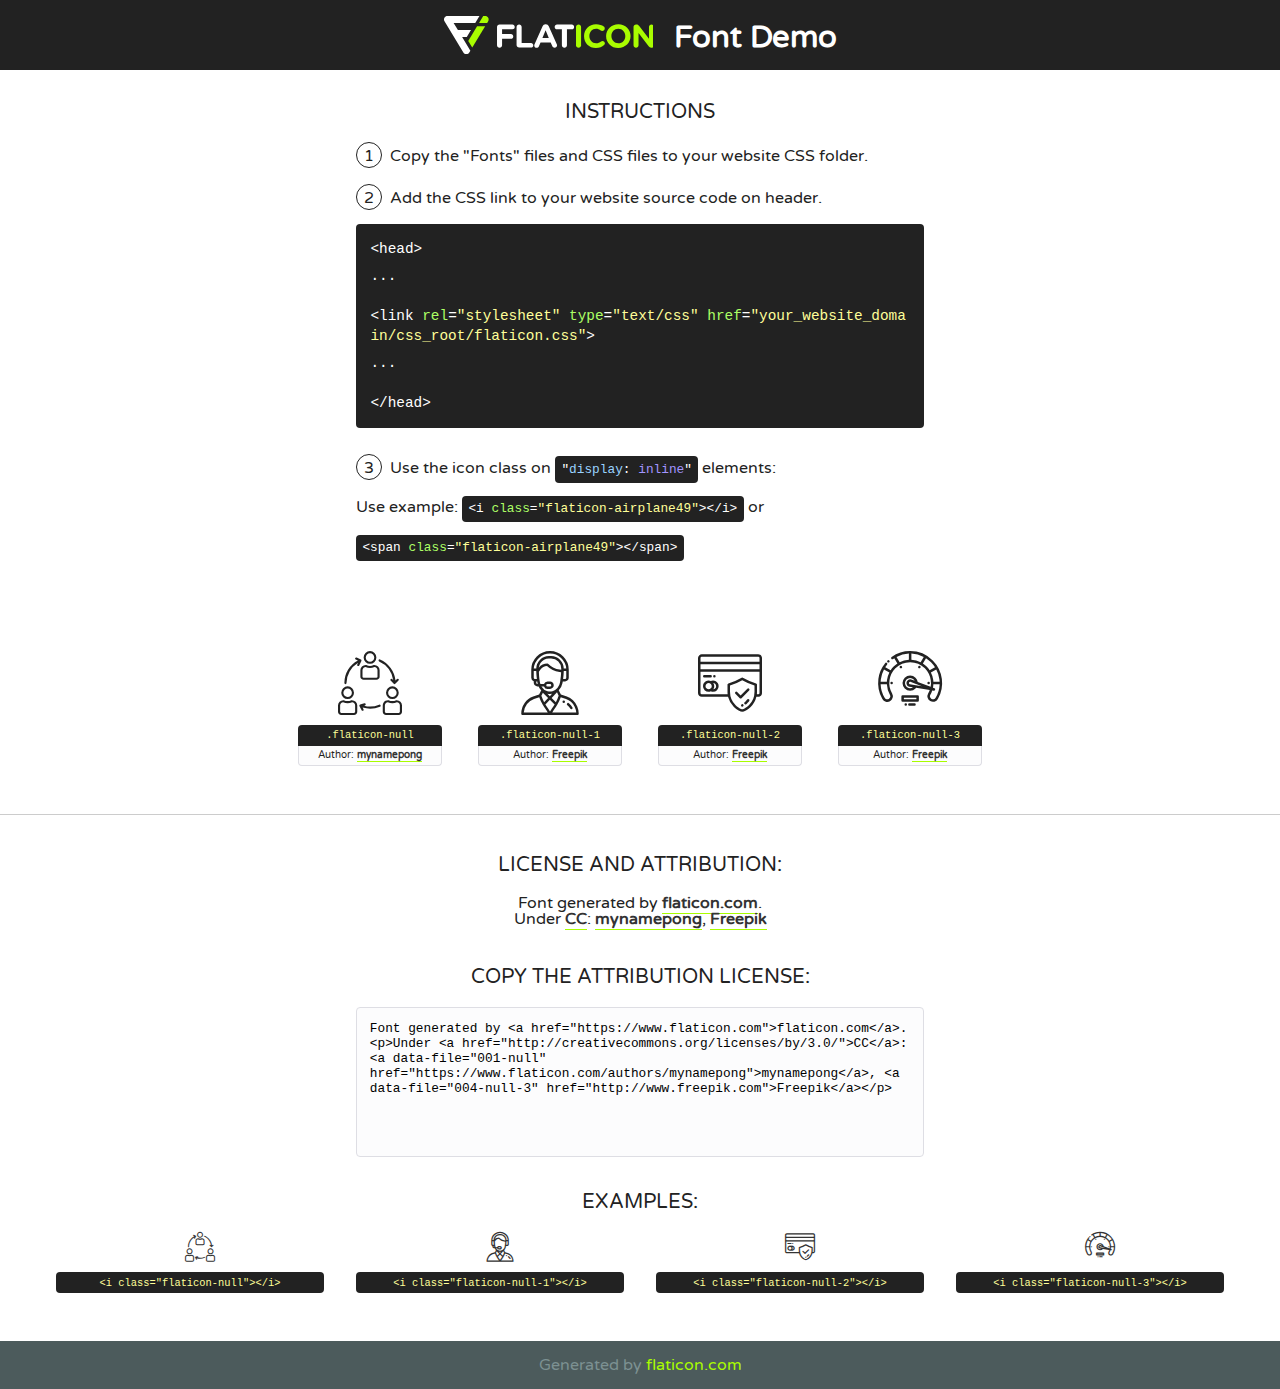
<file: assets/fonts/flaticon.html>
<!DOCTYPE html>
<!--
  Flaticon icon font: Flaticon
  Creation date: 03/06/2020 12:20
-->
<html>
<!DOCTYPE html>
<html>

<head>
    <title>Flaticon WebFont</title>
    <link href="http://fonts.googleapis.com/css?family=Varela+Round" rel="stylesheet" type="text/css" />
    <link rel="stylesheet" type="text/css" href="flaticon.css">
    <meta charset="UTF-8">
    <style>
    html, body, div, span, applet, object, iframe,
    h1, h2, h3, h4, h5, h6, p, blockquote, pre,
    a, abbr, acronym, address, big, cite, code,
    del, dfn, em, img, ins, kbd, q, s, samp,
    small, strike, strong, sub, sup, tt, var,
    b, u, i, center,
    dl, dt, dd, ol, ul, li,
    fieldset, form, label, legend,
    table, caption, tbody, tfoot, thead, tr, th, td,
    article, aside, canvas, details, embed, 
    figure, figcaption, footer, header, hgroup, 
    menu, nav, output, ruby, section, summary,
    time, mark, audio, video {
        margin: 0;
        padding: 0;
        border: 0;
        font-size: 100%;
        font: inherit;
        vertical-align: baseline;
    }
    /* HTML5 display-role reset for older browsers */
    article, aside, details, figcaption, figure, 
    footer, header, hgroup, menu, nav, section {
        display: block;
    }
    body {
        line-height: 1;
    }
    ol, ul {
        list-style: none;
    }
    blockquote, q {
        quotes: none;
    }
    blockquote:before, blockquote:after,
    q:before, q:after {
        content: '';
        content: none;
    }
    table {
        border-collapse: collapse;
        border-spacing: 0;
    }
    body {
        font-family: 'Varela Round', Helvetica, Arial, sans-serif;
        font-size: 16px;
        color: #222;
    }
    a {
        color: #333;
        border-bottom: 1px solid #a9fd00;
        font-weight: bold;
        text-decoration: none;
    }
    * {
        -moz-box-sizing: border-box;
        -webkit-box-sizing: border-box;
        box-sizing: border-box;
        margin: 0;
        padding: 0;
    }
    [class^="flaticon-"]:before, [class*=" flaticon-"]:before, [class^="flaticon-"]:after, [class*=" flaticon-"]:after {
        font-family: Flaticon;
        font-size: 30px;
        font-style: normal;
        margin-left: 20px;
        color: #333;
    }
    .wrapper {
        max-width: 600px;
        margin: auto;
        padding: 0 1em;
    }
    .title {
        font-size: 1.25em;
        text-align: center;
        margin-bottom: 1em;
        text-transform: uppercase;
    }
    header {
        text-align: center;
        background-color: #222;
        color: #fff;
        padding: 1em;
    }
    header .logo {
        width: 210px;
        height: 38px;
        display: inline-block;
        vertical-align: middle;
        margin-right: 1em;
        border: none;
    }
    header strong {
        font-size: 1.95em;
        font-weight: bold;
        vertical-align: middle;
        margin-top: 5px;
        display: inline-block;
    }
    .demo {
        margin: 2em auto;
        line-height: 1.25em;
    }
    .demo ul li {
        margin-bottom: 1em;
    }
    .demo ul li .num {
        color: #222;
        border-radius: 20px;
        display: inline-block;
        width: 26px;
        padding: 3px;
        height: 26px;
        text-align: center;
        margin-right: 0.5em;
        border: 1px solid #222;
    }
    .demo ul li code {
        background-color: #222;
        border-radius: 4px;
        padding: 0.25em 0.5em;
        display: inline-block;
        color: #fff;
        font-family: Consolas,Monaco,Lucida Console,Liberation Mono,DejaVu Sans Mono,Bitstream Vera Sans Mono,Courier New, monospace;
        font-weight: lighter;
        margin-top: 1em;
        font-size: 0.8em;
        word-break: break-all;
    }
    .demo ul li code.big {
        padding: 1em;
        font-size: 0.9em;
    }
    .demo ul li code .red {
        color:#1a1818F3159;
    }
    .demo ul li code .green {
        color: #ACFF65;
    }
    .demo ul li code .yellow {
        color: #FFFF99;
    }
    .demo ul li code .blue {
        color: #99D3FF;
    }
    .demo ul li code .purple {
        color: #A295FF;
    }
    .demo ul li code .dots {
        margin-top: 0.5em;
        display: block;
    }
    #glyphs {
        border-bottom: 1px solid #ccc;
        padding: 2em 0;
        text-align: center;
    }
    .glyph {
        display: inline-block;
        width: 9em;
        margin: 1em;
        text-align: center;
        vertical-align: top;
        background: #FFF;
    }
    .glyph .glyph-icon {
        padding: 10px;
        display: block;
        font-family:"Flaticon";
        font-size: 64px;
        line-height: 1;
    }
    .glyph .glyph-icon:before {
        font-size: 64px;
        color: #222;
        margin-left: 0;
    }
    .class-name {
        font-size: 0.65em;
        background-color: #222;
        color: #fff;
        border-radius: 4px 4px 0 0;
        padding: 0.5em;
        color: #FFFF99;
        font-family: Consolas,Monaco,Lucida Console,Liberation Mono,DejaVu Sans Mono,Bitstream Vera Sans Mono,Courier New, monospace;
    }
    .author-name {
        font-size: 0.6em;
        background-color: #fcfcfd;
        border: 1px solid #DEDEE4;
        border-top: 0;
        border-radius: 0 0 4px 4px;
        padding: 0.5em;
    }
    .class-name:last-child {
        font-size: 10px;
        color:#888;
    }
    .class-name:last-child a {
        font-size: 10px;
        color:#555;
    }
    .class-name:last-child a:hover {
        color:#a9fd00;
    }
    .glyph > input {
        display: block;
        width: 100px;
        margin: 5px auto;
        text-align: center;
        font-size: 12px;
        cursor: text;
    }
    .glyph > input.icon-input {
        font-family:"Flaticon";
        font-size: 16px;
        margin-bottom: 10px;
    }
    .attribution .title {
        margin-top: 2em;
    }
    .attribution textarea {
        background-color: #fcfcfd;
        padding: 1em;
        border: none;
        box-shadow: none;
        border: 1px solid #DEDEE4;
        border-radius: 4px;
        resize: none;
        width: 100%;
        height: 150px;
        font-size: 0.8em;
        font-family: Consolas,Monaco,Lucida Console,Liberation Mono,DejaVu Sans Mono,Bitstream Vera Sans Mono,Courier New, monospace;
        -webkit-appearance: none;
    }
    .iconsuse {
        margin: 2em auto;
        text-align: center;
        max-width: 1200px;
    }
    .iconsuse:after {
        content: '';
        display: table;
        clear: both;
    }
    .iconsuse .image {
        float: left;
        width: 25%;
        padding: 0 1em;
    }
    .iconsuse .image p {
        margin-bottom: 1em;
    }
    .iconsuse .image span {
        display: block;
        font-size: 0.65em;
        background-color: #222;
        color: #fff;
        border-radius: 4px;
        padding: 0.5em;
        color: #FFFF99;
        margin-top: 1em;
        font-family: Consolas,Monaco,Lucida Console,Liberation Mono,DejaVu Sans Mono,Bitstream Vera Sans Mono,Courier New, monospace;
    }
    #footer {
        text-align: center;
        background-color: #4C5B5C;
        color: #7c9192;
        padding: 1em;
    }
    #footer a {
        border: none;
        color: #a9fd00;
        font-weight: normal;
    }
    @media (max-width: 960px) {
        .iconsuse .image {
            width: 50%;
        }
    }
    @media (max-width: 560px) {
        .iconsuse .image {
            width: 100%;
        }
    }
    </style>
</head>

<body class="characters-off">

    <header>
        <a href="https://www.flaticon.com" target="_blank" class="logo">
            <svg version="1.1" xmlns="http://www.w3.org/2000/svg" xmlns:xlink="http://www.w3.org/1999/xlink" xmlns:a="http://ns.adobe.com/AdobeSVGViewerExtensions/3.0/" viewBox="0 0 560.875 102.036" enable-background="new 0 0 560.875 102.036" xml:space="preserve">
                <defs>
                </defs>
                <g>
                    <g class="letters">
                        <path fill="#ffffff" d="M141.596,29.675c0-3.777,2.985-6.767,6.764-6.767h34.438c3.426,0,6.15,2.728,6.15,6.15
                        c0,3.43-2.724,6.149-6.15,6.149h-27.674v13.091h23.719c3.429,0,6.151,2.724,6.151,6.15c0,3.43-2.723,6.149-6.151,6.149h-23.719
                        v17.574c0,3.773-2.986,6.761-6.764,6.761c-3.779,0-6.764-2.989-6.764-6.761V29.675z"></path>
                        <path fill="#ffffff" d="M193.844,29.149c0-3.781,2.985-6.767,6.764-6.767c3.776,0,6.763,2.985,6.763,6.767v42.957h25.039
                        c3.426,0,6.149,2.726,6.149,6.153c0,3.425-2.723,6.15-6.149,6.15h-31.802c-3.779,0-6.764-2.986-6.764-6.768V29.149z"></path>
                        <path fill="#ffffff" d="M241.891,75.71l21.438-48.407c1.492-3.341,4.215-5.357,7.906-5.357h0.792
                        c3.686,0,6.323,2.017,7.815,5.357l21.439,48.407c0.436,0.967,0.701,1.845,0.701,2.723c0,3.602-2.809,6.501-6.414,6.501
                        c-3.161,0-5.269-1.845-6.499-4.655l-4.132-9.661h-27.059l-4.301,10.102c-1.144,2.631-3.426,4.214-6.237,4.214
                        c-3.517,0-6.24-2.81-6.24-6.325C241.1,77.64,241.451,76.677,241.891,75.71z M279.932,58.666l-8.521-20.297l-8.526,20.297H279.932
                        z"></path>
                        <path fill="#ffffff" d="M314.864,35.387H301.86c-3.429,0-6.239-2.813-6.239-6.238c0-3.429,2.811-6.24,6.239-6.24h39.533
                        c3.426,0,6.237,2.811,6.237,6.24c0,3.425-2.811,6.238-6.237,6.238h-13.001v42.785c0,3.773-2.99,6.761-6.764,6.761
                        c-3.779,0-6.764-2.989-6.764-6.761V35.387z"></path>
                        <path fill="#A9FD00" d="M352.615,29.149c0-3.781,2.985-6.767,6.767-6.767c3.774,0,6.761,2.985,6.761,6.767v49.024
                        c0,3.773-2.987,6.761-6.761,6.761c-3.781,0-6.767-2.989-6.767-6.761V29.149z"></path>
                        <path fill="#A9FD00" d="M374.132,53.836v-0.179c0-17.481,13.178-31.801,32.065-31.801c9.22,0,15.459,2.458,20.557,6.238
                        c1.402,1.054,2.637,2.985,2.637,5.357c0,3.692-2.985,6.59-6.681,6.59c-1.845,0-3.071-0.702-4.044-1.319
                        c-3.776-2.813-7.729-4.393-12.562-4.393c-10.364,0-17.831,8.611-17.831,19.154v0.173c0,10.542,7.291,19.329,17.831,19.329
                        c5.715,0,9.492-1.756,13.359-4.834c1.049-0.874,2.458-1.491,4.039-1.491c3.429,0,6.325,2.813,6.325,6.236
                        c0,2.106-1.056,3.78-2.282,4.834c-5.539,4.834-12.036,7.733-21.878,7.733C387.572,85.464,374.132,71.493,374.132,53.836z"></path>
                        <path fill="#A9FD00" d="M433.009,53.836v-0.179c0-17.481,13.79-31.801,32.766-31.801c18.981,0,32.592,14.143,32.592,31.628v0.173
                        c0,17.483-13.785,31.807-32.769,31.807C446.625,85.464,433.009,71.32,433.009,53.836z M484.224,53.836v-0.179
                        c0-10.539-7.725-19.326-18.626-19.326c-10.893,0-18.449,8.611-18.449,19.154v0.173c0,10.542,7.73,19.329,18.626,19.329
                        C476.676,72.986,484.224,64.378,484.224,53.836z"></path>
                        <path fill="#A9FD00" d="M506.233,29.321c0-3.774,2.99-6.763,6.767-6.763h1.401c3.252,0,5.183,1.583,7.029,3.953l26.093,34.265
                        V29.059c0-3.692,2.99-6.677,6.681-6.677c3.683,0,6.671,2.985,6.671,6.677v48.934c0,3.78-2.987,6.765-6.764,6.765h-0.436
                        c-3.257,0-5.188-1.581-7.034-3.953l-27.056-35.492v32.944c0,3.687-2.985,6.676-6.678,6.676c-3.683,0-6.673-2.989-6.673-6.676
                        V29.321z"></path>
                    </g>
                    <g class="insignia">
                        <path fill="#ffffff" d="M48.372,56.137h12.517l11.156-18.537H37.186L25.688,18.539h57.825L94.668,0H9.271
                        C5.925,0,2.842,1.801,1.198,4.716c-1.644,2.907-1.593,6.482,0.134,9.343l50.38,83.501c1.678,2.781,4.689,4.476,7.938,4.476
                        c3.246,0,6.257-1.695,7.935-4.476l2.898-4.804L48.372,56.137z"></path>
                        <g class="i">
                            <path fill="#A9FD00" d="M93.575,18.539h0.031v0.004l21.652,0.004l2.705-4.488c1.727-2.861,1.778-6.436,0.133-9.343
                            C116.454,1.801,113.371,0,110.026,0h-5.294L93.575,18.539z"></path>
                            <polygon fill="#A9FD00" points="88.291,27.356 64.725,66.486 75.519,84.404 109.942,27.356"></polygon>
                        </g>
                    </g>
                </g>
            </svg>
        </a>
        <strong>Font Demo</strong>
    </header>


    <section class="demo wrapper">

        <p class="title">Instructions</p>

        <ul>
            <li>
                <span class="num">1</span>Copy the "Fonts" files and CSS files to your website CSS folder.
            </li>
            <li>
                <span class="num">2</span>Add the CSS link to your website source code on header.
                <code class="big">
                    &lt;<span class="red">head</span>&gt;
                    <br/><span class="dots">...</span>
                    <br/>&lt;<span class="red">link</span> <span class="green">rel</span>=<span class="yellow">"stylesheet"</span> <span class="green">type</span>=<span class="yellow">"text/css"</span> <span class="green">href</span>=<span class="yellow">"your_website_domain/css_root/flaticon.css"</span>&gt;
                    <br/><span class="dots">...</span>
                    <br/>&lt;/<span class="red">head</span>&gt;
                </code>
            </li>

            <li>
                <p>
                    <span class="num">3</span>Use the icon class on <code>"<span class="blue">display</span>:<span class="purple"> inline</span>"</code> elements:
                    <br />
                    Use example: <code>&lt;<span class="red">i</span> <span class="green">class</span>=<span class="yellow">&quot;flaticon-airplane49&quot;</span>&gt;&lt;/<span class="red">i</span>&gt;</code> or <code>&lt;<span class="red">span</span> <span class="green">class</span>=<span class="yellow">&quot;flaticon-airplane49&quot;</span>&gt;&lt;/<span class="red">span</span>&gt;</code>
            </li>
        </ul>

    </section>




   <section id="glyphs">          
    
      
        <div class="glyph"><div class="glyph-icon flaticon-null"></div>
            <div class="class-name">.flaticon-null</div>
            <div class="author-name">Author: <a data-file="001-null" href="https://www.flaticon.com/authors/mynamepong">mynamepong</a> </div> 
        </div>        
        
        <div class="glyph"><div class="glyph-icon flaticon-null-1"></div>
            <div class="class-name">.flaticon-null-1</div>
            <div class="author-name">Author: <a data-file="002-null-1" href="http://www.freepik.com">Freepik</a> </div> 
        </div>        
        
        <div class="glyph"><div class="glyph-icon flaticon-null-2"></div>
            <div class="class-name">.flaticon-null-2</div>
            <div class="author-name">Author: <a data-file="003-null-2" href="http://www.freepik.com">Freepik</a> </div> 
        </div>        
        
        <div class="glyph"><div class="glyph-icon flaticon-null-3"></div>
            <div class="class-name">.flaticon-null-3</div>
            <div class="author-name">Author: <a data-file="004-null-3" href="http://www.freepik.com">Freepik</a> </div> 
        </div>        
        

    </section>



    <section class="attribution wrapper"   style="text-align:center;">

      <div class="title">License and attribution:</div><div class="attrDiv">Font generated by <a href="https://www.flaticon.com">flaticon.com</a>. <div><p>Under <a href="http://creativecommons.org/licenses/by/3.0/">CC</a>: <a data-file="001-null" href="https://www.flaticon.com/authors/mynamepong">mynamepong</a>, <a data-file="004-null-3" href="http://www.freepik.com">Freepik</a></p>  </div>
      </div>
      <div class="title">Copy the Attribution License:</div>

    <textarea onclick="this.focus();this.select();">Font generated by &lt;a href=&quot;https://www.flaticon.com&quot;&gt;flaticon.com&lt;/a&gt;. <p>Under <a href="http://creativecommons.org/licenses/by/3.0/">CC</a>: <a data-file="001-null" href="https://www.flaticon.com/authors/mynamepong">mynamepong</a>, <a data-file="004-null-3" href="http://www.freepik.com">Freepik</a></p>  
     </textarea>

    </section>

    <section class="iconsuse">

          <div class="title">Examples:</div>            
             
            <div class="image">
                <p>
                    <i class="glyph-icon flaticon-null"></i> 
                    <span>&lt;i class=&quot;flaticon-null&quot;&gt;&lt;/i&gt;</span>
                </p>
            </div>
            
            <div class="image">
                <p>
                    <i class="glyph-icon flaticon-null-1"></i> 
                    <span>&lt;i class=&quot;flaticon-null-1&quot;&gt;&lt;/i&gt;</span>
                </p>
            </div>
            
            <div class="image">
                <p>
                    <i class="glyph-icon flaticon-null-2"></i> 
                    <span>&lt;i class=&quot;flaticon-null-2&quot;&gt;&lt;/i&gt;</span>
                </p>
            </div>
            
            <div class="image">
                <p>
                    <i class="glyph-icon flaticon-null-3"></i> 
                    <span>&lt;i class=&quot;flaticon-null-3&quot;&gt;&lt;/i&gt;</span>
                </p>
            </div>
                       
        </div>
                            
    </section>

<div id="footer">
    <div>Generated by <a href="https://www.flaticon.com">flaticon.com</a>
    </div>
</div>



</body>
</html>
</file>
<file: assets/fonts/flaticon.css>
/*
  	Flaticon icon font: Flaticon
  	Creation date: 03/06/2020 12:20
  	*/

@font-face {
  font-family: "Flaticon";
  src: url("./Flaticon.eot");
  src: url("./Flaticon.eot?#iefix") format("embedded-opentype"),
       url("./Flaticon.woff2") format("woff2"),
       url("./Flaticon.woff") format("woff"),
       url("./Flaticon.ttf") format("truetype"),
       url("./Flaticon.svg#Flaticon") format("svg");
  font-weight: normal;
  font-style: normal;
}

@media screen and (-webkit-min-device-pixel-ratio:0) {
  @font-face {
    font-family: "Flaticon";
    src: url("./Flaticon.svg#Flaticon") format("svg");
  }
}

[class^="flaticon-"]:before, [class*=" flaticon-"]:before,
[class^="flaticon-"]:after, [class*=" flaticon-"]:after {   
  font-family: Flaticon;
        font-size: 20px;
font-style: normal;
margin-left: 20px;
}

.flaticon-null:before { content: "\f100"; }
.flaticon-null-1:before { content: "\f101"; }
.flaticon-null-2:before { content: "\f102"; }
.flaticon-null-3:before { content: "\f103"; }
</file>
